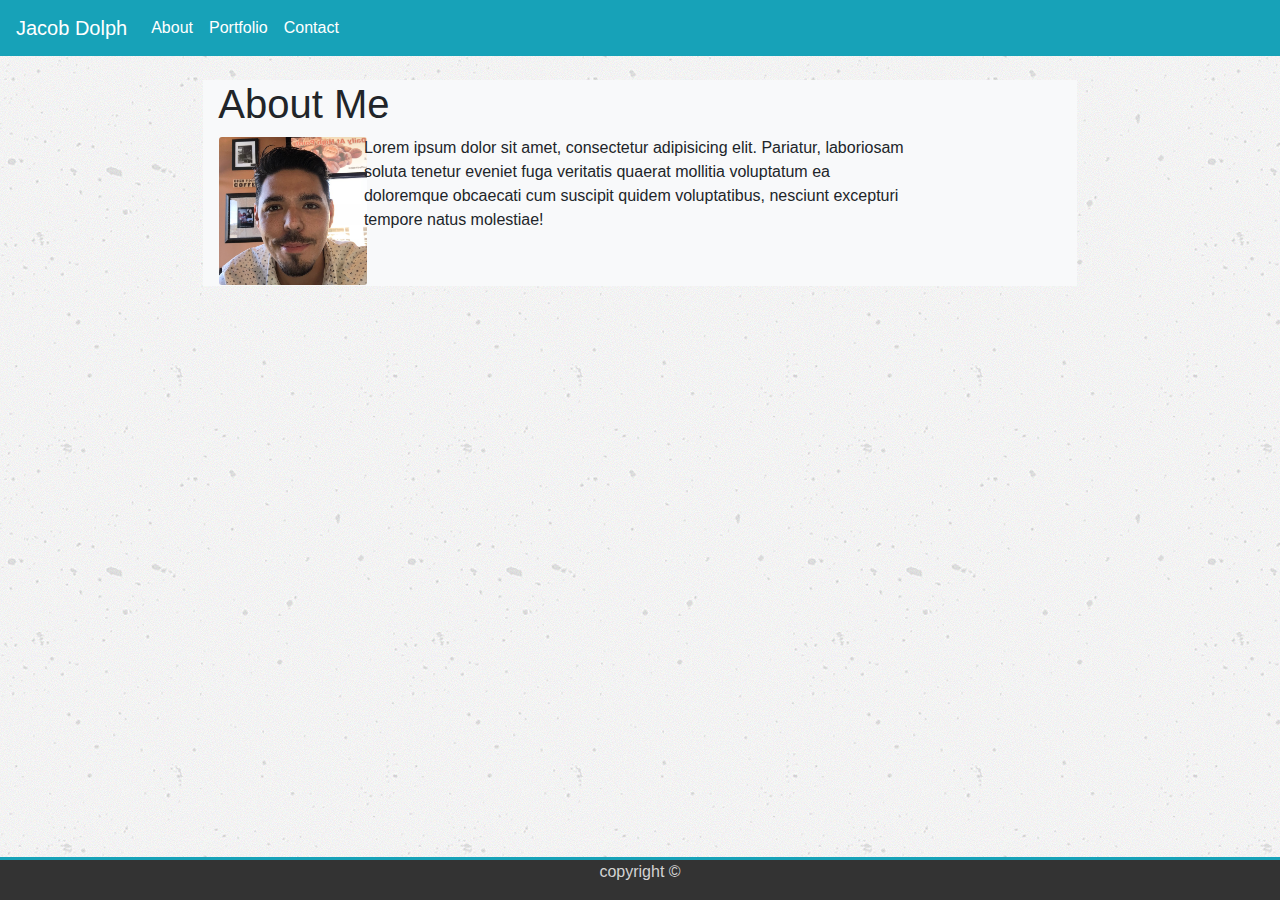
<file: index.html>
<!DOCTYPE html>
<html lang="en">

<head>

    <meta charset="UTF-8">
    <meta name="viewport" content="width=device-width, initial-scale=1.0">
    <link rel="stylesheet" href="https://stackpath.bootstrapcdn.com/bootstrap/4.3.1/css/bootstrap.min.css"
        integrity="sha384-ggOyR0iXCbMQv3Xipma34MD+dH/1fQ784/j6cY/iJTQUOhcWr7x9JvoRxT2MZw1T" crossorigin="anonymous">
    <link rel="stylesheet" href="assets/css/style.css">
    <!-- <meta http-equiv="X-UA-Compatible" content="ie=edge"> -->
    <title>About Me</title>
</head>

<body>
    <!-- navigation bar -->

    <nav class="navbar navbar-expand-lg navbar-dark bg-info text-white">
        <a class="navbar-brand" href="#" style="color: white;">Jacob Dolph</a>
        <button class="navbar-toggler" type="button" data-toggle="collapse" data-target="#navbarNav"
            aria-controls="navbarNav" aria-expanded="false" aria-label="Toggle navigation">
            <span class="navbar-toggler-icon" style="color: white"></span>
        </button>
        <div class=" collapse navbar-collapse" id="navbarNav">
            <ul class="navbar-nav">
                <li class="nav-item active">
                    <a class="nav-link" href="#" style="color: white;">About <span class="sr-only">(current)</span></a>
                </li>
                <li class="nav-item active">
                    <a class="nav-link" href="portfolio.html" style="color: white;">Portfolio <span
                            class="sr-only">(current)</span></a>
                </li>
                <li class="nav-item active">
                    <a class="nav-link" href="contact.html" style="color: white;">Contact <span
                            class="sr-only">(current)</span></a>
                </li>
                </li>
            </ul>
        </div>
    </nav>
    <br>

    <!-- I am going to try to have a container on the left, middle and one on the right -->
    <div class="row">
        <div class="col-md-2"></div>
        <div class="col-md-8 bg-light">
            <h1>About Me</h1>
            <div class="row">
                <div class="col-md-2">
                    <img class="border border-light rounded" src="assets/images/jacob-1.jpg" style="width: 150px; "
                        alt="nothing">
                </div>
                <p class="col-md-8">Lorem ipsum dolor sit amet, consectetur adipisicing elit. Pariatur, laboriosam
                    soluta tenetur eveniet
                    fuga veritatis quaerat mollitia voluptatum ea doloremque obcaecati cum suscipit quidem voluptatibus,
                    nesciunt excepturi tempore natus molestiae!</p>
            </div>
        </div>

        <div class="col-md-2"></div>
    </div>
    <div id="page-footer">
        <p>copyright &copy;</p>



    </div>



    <script src="https://code.jquery.com/jquery-3.3.1.slim.min.js"
        integrity="sha384-q8i/X+965DzO0rT7abK41JStQIAqVgRVzpbzo5smXKp4YfRvH+8abtTE1Pi6jizo"
        crossorigin="anonymous"></script>
    <script src="https://cdnjs.cloudflare.com/ajax/libs/popper.js/1.14.7/umd/popper.min.js"
        integrity="sha384-UO2eT0CpHqdSJQ6hJty5KVphtPhzWj9WO1clHTMGa3JDZwrnQq4sF86dIHNDz0W1"
        crossorigin="anonymous"></script>
    <script src="https://stackpath.bootstrapcdn.com/bootstrap/4.3.1/js/bootstrap.min.js"
        integrity="sha384-JjSmVgyd0p3pXB1rRibZUAYoIIy6OrQ6VrjIEaFf/nJGzIxFDsf4x0xIM+B07jRM"
        crossorigin="anonymous"></script>
</body>

</html>
</file>
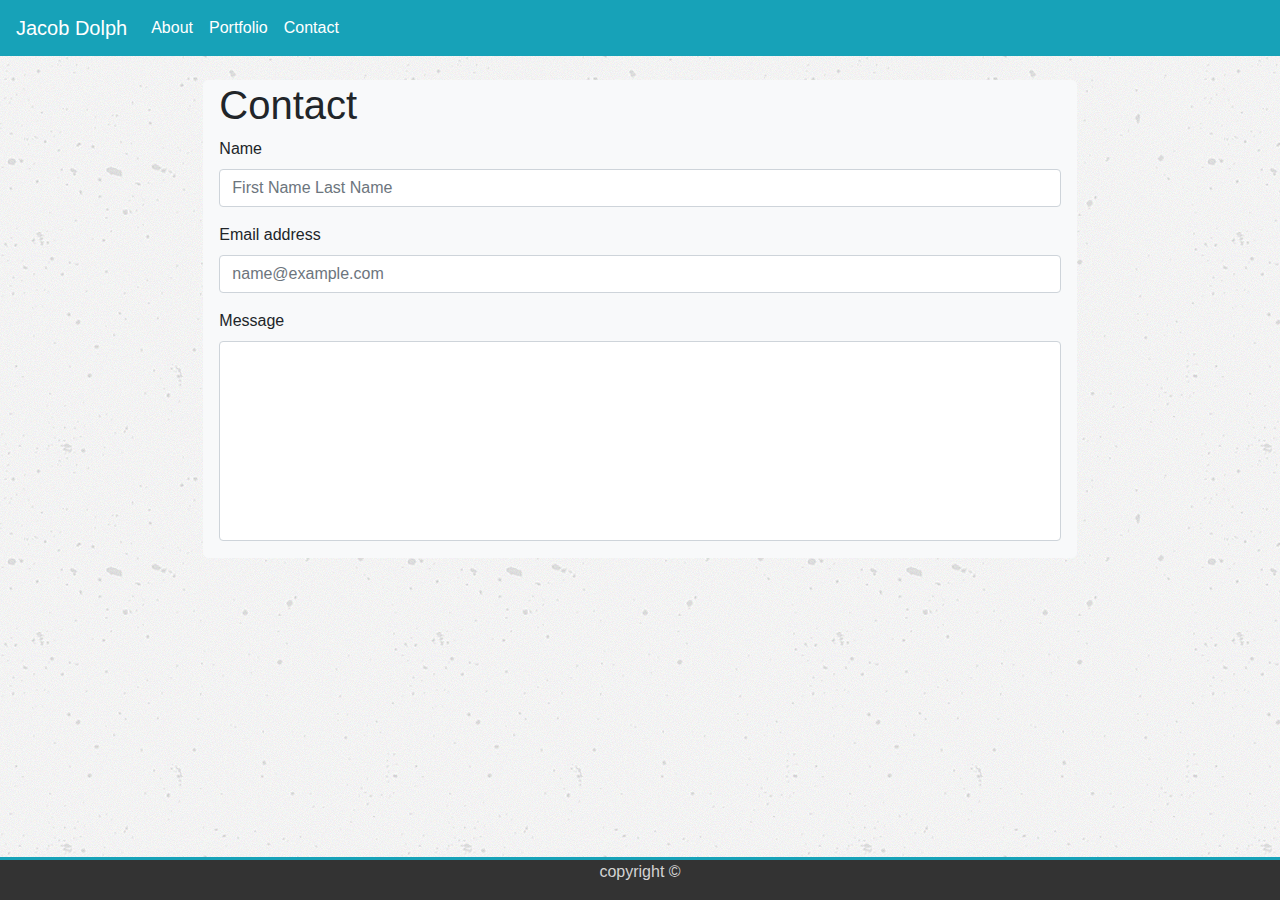
<file: contact.html>
<!DOCTYPE html>
<html lang="en">

<head>
    <link rel="stylesheet" href="https://stackpath.bootstrapcdn.com/bootstrap/4.3.1/css/bootstrap.min.css"
        integrity="sha384-ggOyR0iXCbMQv3Xipma34MD+dH/1fQ784/j6cY/iJTQUOhcWr7x9JvoRxT2MZw1T" crossorigin="anonymous">
    <meta charset="UTF-8">
    <meta name="viewport" content="width=device-width, initial-scale=1.0">
    <link rel="stylesheet" href="assets/css/style.css">
    <!-- <meta http-equiv="X-UA-Compatible" content="ie=edge"> -->
    <title>Contact</title>
</head>

<body>
    <!-- navigation bar -->
    <container>
        <nav class="navbar navbar-expand-lg navbar-dark bg-info text-white">
            <a class="navbar-brand" href="#">Jacob Dolph</a>
            <button class="navbar-toggler" type="button" data-toggle="collapse" data-target="#navbarNav"
                aria-controls="navbarNav" aria-expanded="false" aria-label="Toggle navigation">
                <span class="navbar-toggler-icon"></span>
            </button>
            <div class="collapse navbar-collapse" id="navbarNav">
                <ul class="navbar-nav">
                    <li class="nav-item active">
                        <a class="nav-link" href="index.html">About <span class="sr-only">(current)</span></a>
                    </li>
                    <li class="nav-item active">
                        <a class="nav-link" href="portfolio.html">Portfolio <span class="sr-only">(current)</span></a>
                    </li>
                    <li class="nav-item active">
                        <a class="nav-link" href="#">Contact <span class="sr-only">(current)</span></a>
                    </li>
                    </li>
                </ul>
            </div>
        </nav>
        <br>

        <!-- I am going to try to have a container on the left, middle and one on the right -->
        <div class="row">
            <div class="col-md-2"></div>
            <div class="col-md-8 bg-light border border-light rounded-lg">
                <h1>Contact</h1>
                <div class="row">
                    <div class="col-md-12">
                        <form>
                            <div class="form-group">
                                <label for="exampleFormControlInput1">Name</label>
                                <input type="email" class="form-control" id="exampleFormControlInput1"
                                    placeholder="First Name Last Name">
                            </div>
                            <div class="form-group">
                                <label for="exampleFormControlInput1">Email address</label>
                                <input type="email" class="form-control" id="exampleFormControlInput1"
                                    placeholder="name@example.com">
                            </div>

                            <div class="form-group">
                                <label for="exampleFormControlTextarea1">Message</label>
                                <textarea id="message-box" class="form-control" id="exampleFormControlTextarea1"
                                    rows="3"></textarea>
                            </div>
                        </form>
                    </div>
                </div>
            </div>

            <div class="col-md-2"></div>
        </div>



        <div id="page-footer">
            <p>copyright &copy;</p>



        </div>



    </container>
    <script src="https://code.jquery.com/jquery-3.3.1.slim.min.js"
        integrity="sha384-q8i/X+965DzO0rT7abK41JStQIAqVgRVzpbzo5smXKp4YfRvH+8abtTE1Pi6jizo"
        crossorigin="anonymous"></script>
    <script src="https://cdnjs.cloudflare.com/ajax/libs/popper.js/1.14.7/umd/popper.min.js"
        integrity="sha384-UO2eT0CpHqdSJQ6hJty5KVphtPhzWj9WO1clHTMGa3JDZwrnQq4sF86dIHNDz0W1"
        crossorigin="anonymous"></script>
    <script src="https://stackpath.bootstrapcdn.com/bootstrap/4.3.1/js/bootstrap.min.js"
        integrity="sha384-JjSmVgyd0p3pXB1rRibZUAYoIIy6OrQ6VrjIEaFf/nJGzIxFDsf4x0xIM+B07jRM"
        crossorigin="anonymous"></script>

</body>

</html>
</file>
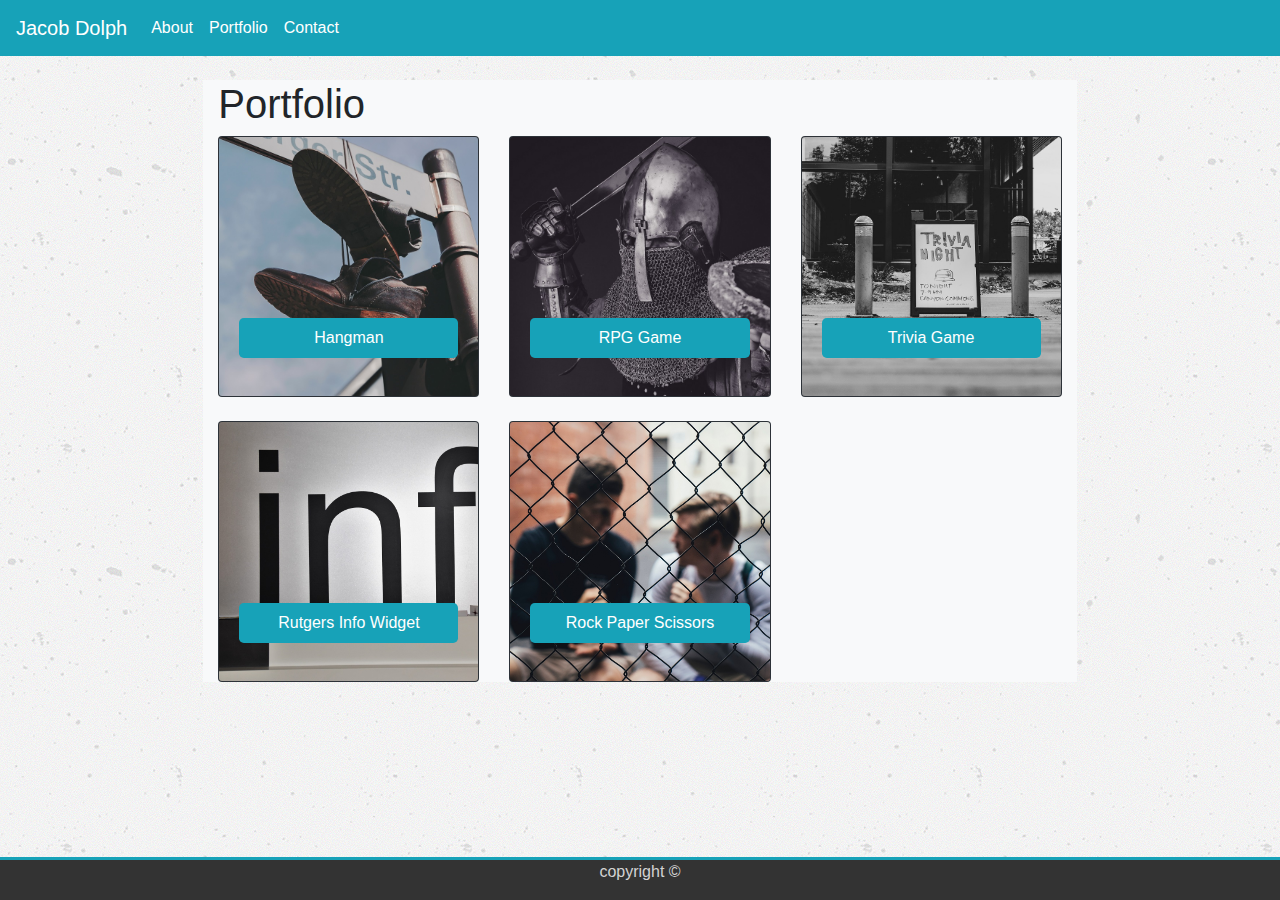
<file: portfolio.html>
<!DOCTYPE html>
<html lang="en">

<head>
    <link rel="stylesheet" href="https://stackpath.bootstrapcdn.com/bootstrap/4.3.1/css/bootstrap.min.css"
        integrity="sha384-ggOyR0iXCbMQv3Xipma34MD+dH/1fQ784/j6cY/iJTQUOhcWr7x9JvoRxT2MZw1T" crossorigin="anonymous">
    <meta charset="UTF-8">
    <meta name="viewport" content="width=device-width, initial-scale=1.0">
    <link rel="stylesheet" href="assets/css/style.css">
    <!-- <meta http-equiv="X-UA-Compatible" content="ie=edge"> -->
    <title>Portfolio</title>
</head>

<body>
    <!-- navigation bar -->

    <nav class="navbar navbar-expand-lg navbar-dark bg-info text-white">
        <a class="navbar-brand" href="#">Jacob Dolph</a>
        <button class="navbar-toggler" type="button" data-toggle="collapse" data-target="#navbarNav"
            aria-controls="navbarNav" aria-expanded="false" aria-label="Toggle navigation">
            <span class="navbar-toggler-icon"></span>
        </button>
        <div class="collapse navbar-collapse" id="navbarNav">
            <ul class="navbar-nav">
                <li class="nav-item active">
                    <a class="nav-link" href="index.html">About <span class="sr-only">(current)</span></a>
                </li>
                <li class="nav-item active">
                    <a class="nav-link" href="portfolio.html">Portfolio <span class="sr-only">(current)</span></a>
                </li>
                <li class="nav-item active">
                    <a class="nav-link" href="contact.html">Contact <span class="sr-only">(current)</span></a>
                </li>
                </li>
            </ul>
        </div>
    </nav>
    <br>

    <!-- I am going to try to have a container on the left, middle and one on the right -->
    <div class="row">
        <div class="col-md-2"></div>
        <div class="col-md-8 bg-light">
            <h1>Portfolio</h1>
            <div class="row">
                <div class="col-md-4">
                    <div class="card bg-dark text-white card text-center" style="width: 100%;">
                        <img src="assets/images/hangman.jpg" class="card-img " alt="...">
                        <div class="card-img-overlay" style="padding-top: 70%;">
                            <!-- dont forget to change the padding to 5% -->
                            <a href="#" class="profile-button btn  btn-lg btn-block bg-info text-white">Hangman</a>
                        </div>
                    </div>

                </div>

                <div class="col-md-4">
                    <div class="card bg-dark text-white card text-center" style="width: 100%;">
                        <img src="assets/images/rpg.jpg" class="card-img" alt="...">
                        <div class="card-img-overlay" style="padding-top: 70%;">

                            <a href="#" class="btn  btn-lg btn-block bg-info text-white profile-button">RPG Game</a>
                        </div>
                    </div>

                </div>

                <div class="col-md-4">
                    <div class="card bg-dark text-white card text-center" style="width: 100%;">
                        <img src="assets/images/trivia.jpg" class="card-img" alt="...">
                        <div class="card-img-overlay" style="padding-top: 70%;">

                            <a href="#" class="btn  btn-lg btn-block bg-info text-white profile-button">Trivia Game</a>
                        </div>
                    </div>

                </div>

            </div>
            <br>
            <div class="row">
                <div class="col-md-4">
                    <div class="card bg-dark text-white card text-center" style="width: 100%;">
                        <img src="assets/images/info.jpg" class="card-img" alt="...">
                        <div class="card-img-overlay" style="padding-top: 70%;">

                            <a href="#" class="btn  btn-lg btn-block bg-info text-white profile-button">Rutgers Info
                                Widget</a>
                        </div>
                    </div>

                </div>
                <div class="col-md-4">
                    <div class="card bg-dark text-white card text-center" style="width: 100%;">
                        <img src="assets/images/rock-paper-scissors.jpg" class="card-img" alt="...">
                        <div class="card-img-overlay" style="padding-top: 70%;">

                            <a href="#" class="btn  btn-lg btn-block bg-info text-white profile-button">Rock Paper
                                Scissors</a>
                        </div>
                    </div>

                </div>
            </div>
        </div>

        <div class="col-md-2"></div>
    </div>

    <div id="page-footer">
        <p>copyright &copy;</p>



    </div>

    <script src="https://code.jquery.com/jquery-3.3.1.slim.min.js"
        integrity="sha384-q8i/X+965DzO0rT7abK41JStQIAqVgRVzpbzo5smXKp4YfRvH+8abtTE1Pi6jizo"
        crossorigin="anonymous"></script>
    <script src="https://cdnjs.cloudflare.com/ajax/libs/popper.js/1.14.7/umd/popper.min.js"
        integrity="sha384-UO2eT0CpHqdSJQ6hJty5KVphtPhzWj9WO1clHTMGa3JDZwrnQq4sF86dIHNDz0W1"
        crossorigin="anonymous"></script>
    <script src="https://stackpath.bootstrapcdn.com/bootstrap/4.3.1/js/bootstrap.min.js"
        integrity="sha384-JjSmVgyd0p3pXB1rRibZUAYoIIy6OrQ6VrjIEaFf/nJGzIxFDsf4x0xIM+B07jRM"
        crossorigin="anonymous"></script>

</body>

</html>
</file>
<file: assets/css/style.css>
body {
    background-image: url(../images/concrete-texture.png);
  overflow: auto;
}

.profile-button {
    width: 100%;
    margin-right: 0%;
    margin-left: 0%;
    padding: 5% 0%;
    font-size: 100%;
    line-height: 1rem;

}

#message-box {
    resize: none;
    height: 200px;
}

#page-footer {
    position: fixed;
    bottom: 0px;
    width: 100%;
    text-align: center;
    background-color: #333;
    color:lightgrey;
    border-top: 3px solid #17a2b8;
}
</file>
